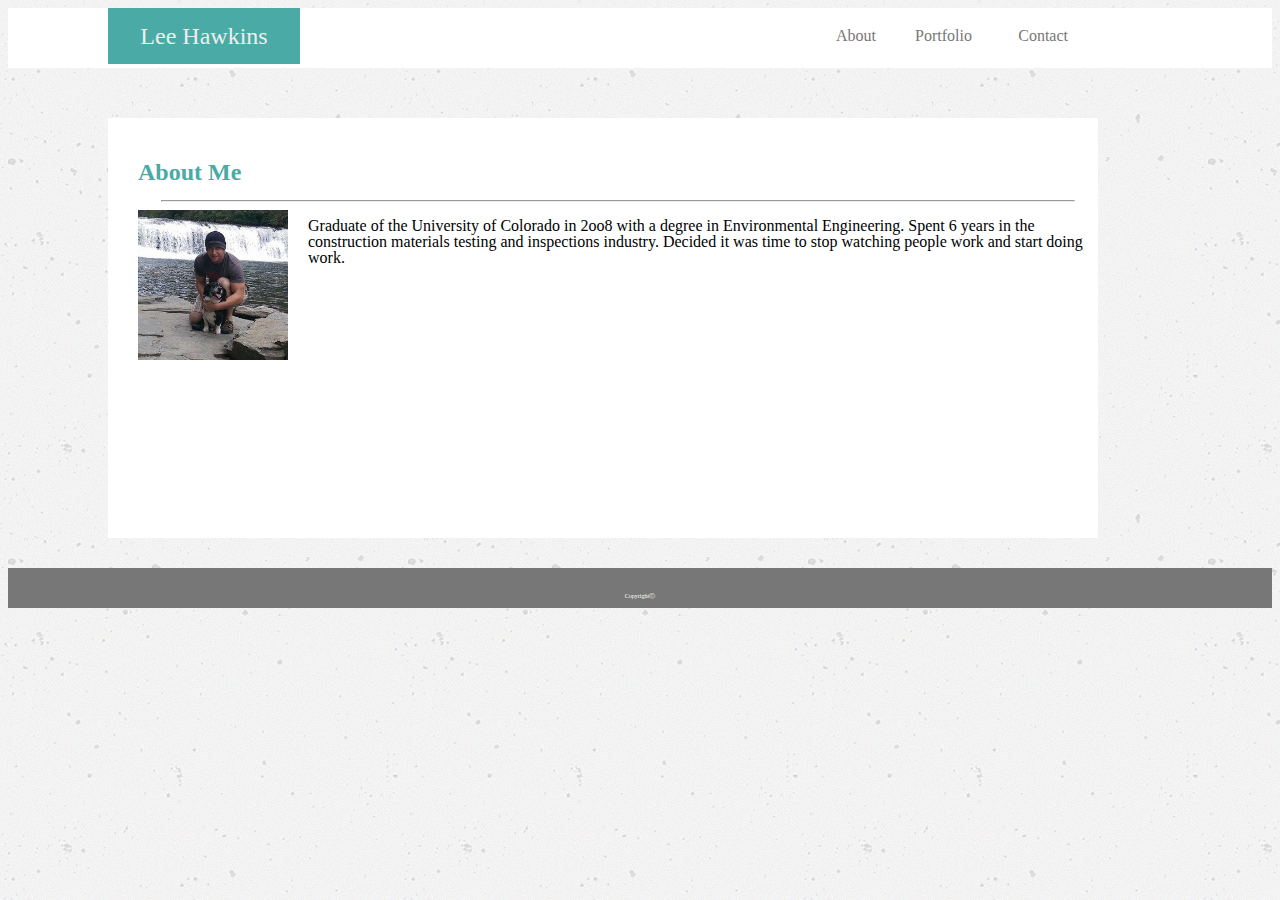
<file: index.html>
<!DOCTYPE html>
<html lang="en">
<head>
    <meta charset="UTF-8">
    <meta name="viewport" content="width=device-width, initial-scale=1.0">
    <meta http-equiv="X-UA-Compatible" content="ie=edge">
    <title>Lee Hawkins's Profile</title>
    <link rel="stylesheet" type="text/css" href="assets\css\style.css">
</head>
<body>
    <header>

    </header>

    
    <section id="heading">
        <section id="subheading">
        
            <aside id="name">
                Lee Hawkins
            </aside>
            <div id="contact">
                <a href="contact.html">Contact</a>
            </div>
            <div id="portfolio">
                <a href="portfolio.html">Portfolio</a>
            </div>
            <div id="about">
                <a href="index.html">About</a>
            </div>
        </section>
    </section>
    <section id="main">
        <h1>About Me</h1>
        <hr>
        <img src="assets\images\my_image.jpg" alt="Image of Lee Hawkins" id="my_image">
    <p>Graduate of the University of Colorado in 2oo8 with a degree in Environmental Engineering.
        Spent 6 years in the construction materials testing and inspections industry.  Decided it 
        was time to stop watching people work and start doing work.  
    </p>   
    </section>
    <footer>
        Copyright&#9400
    </footer>    
</body>
</html>
</file>
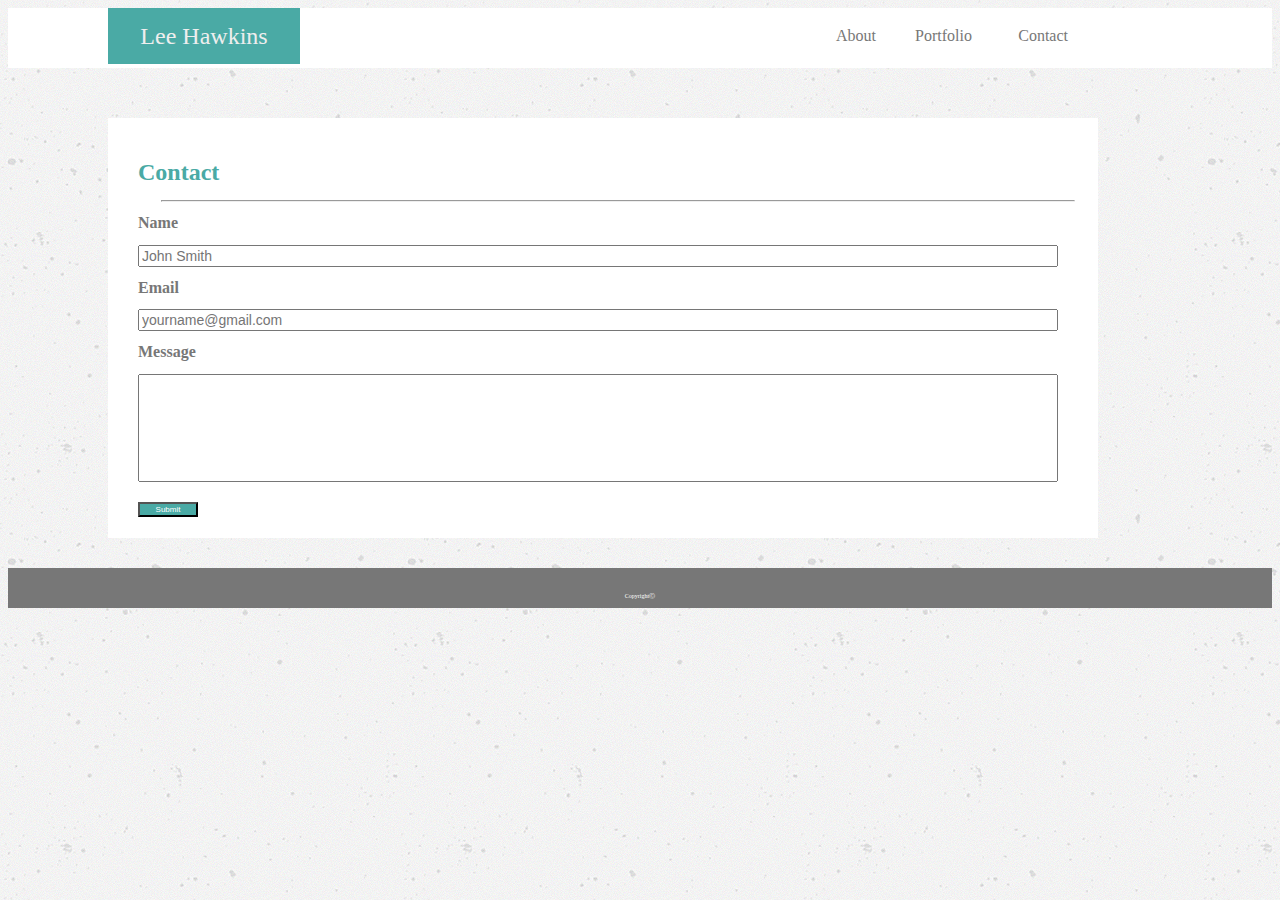
<file: contact.html>
<!DOCTYPE html>
<html lang="en">
<head>
    <meta charset="UTF-8">
    <meta name="viewport" content="width=device-width, initial-scale=1.0">
    <meta http-equiv="X-UA-Compatible" content="ie=edge">
    <link rel="stylesheet" type="text/css" href="assets\css\style.css">
    <title>Lee Hawkins's Profile</title>
</head>

<body>
    
        
    <header>

    </header>

    
    <section id="heading">
        <section id="subheading">
        
            <aside id="name">
                Lee Hawkins
            </aside>
            <div id="contact">
                <a href="contact.html">Contact</a>
            </div>
            <div id="portfolio">
                <a href="portfolio.html">Portfolio</a>
            </div>
            <div id="about">
                <a href="index.html">About</a>
            </div>
        </section>
    </section>
        

    <section id="main">
        <h1>Contact</h1>
        <hr>
        <form action="hotsaucehawkins@gmail.com">
        <h2>Name</h2>
        <input type="text" id="messname" placeholder="John Smith">
        <h2>Email</h2>
        <input type="text" id="messemail" placeholder="yourname@gmail.com">
        </textarea>
        <h2>Message</h2>
        <input type="text" id="message">
        <br>
        <input type=submit id="submit">
        </form>
    </section>
    <footer>
        Copyright&#9400
    </footer>
    
</body>
</html>
</file>
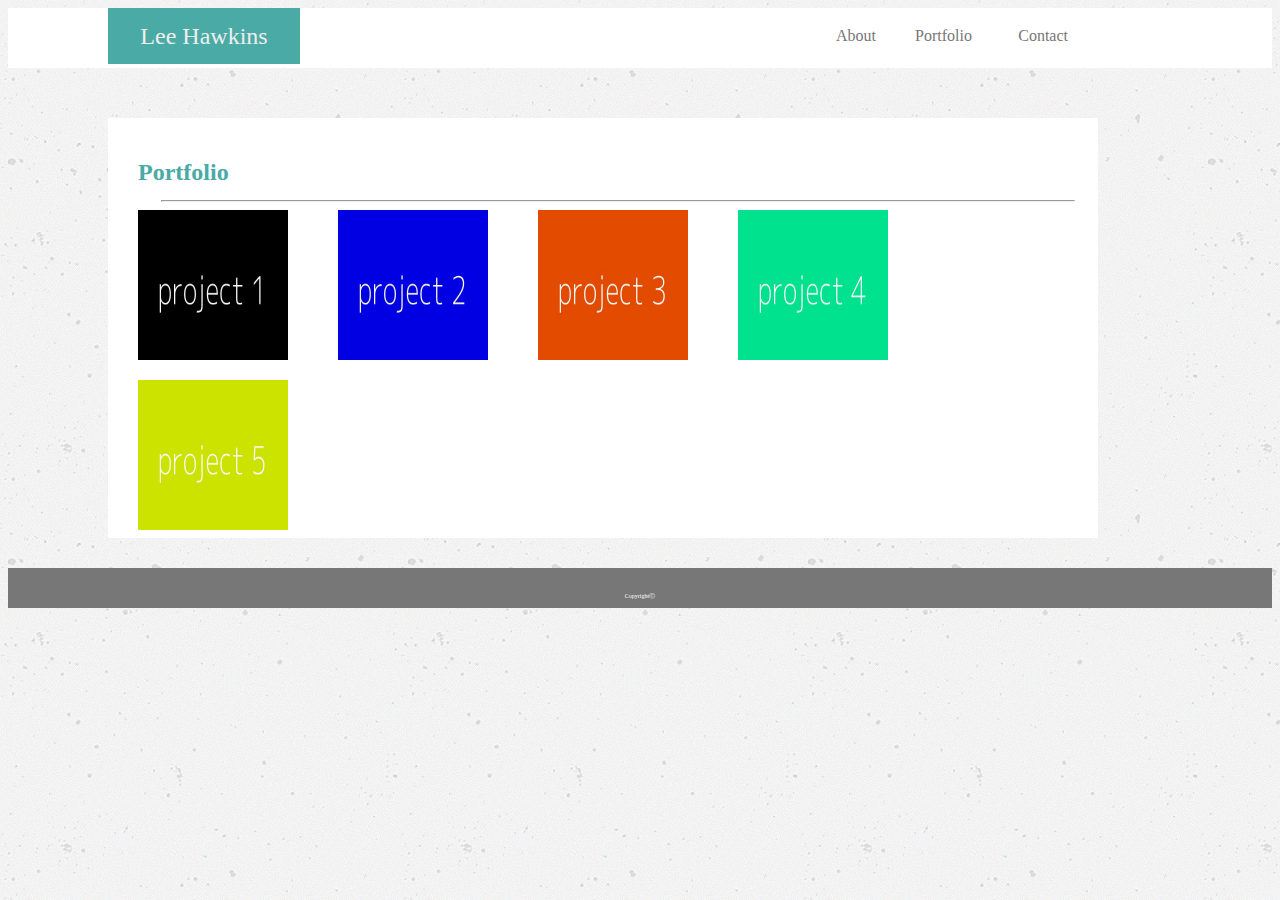
<file: portfolio.html>
<!DOCTYPE html>
<html lang="en">
<head>
    <meta charset="UTF-8">
    <meta name="viewport" content="width=device-width, initial-scale=1.0">
    <meta http-equiv="X-UA-Compatible" content="ie=edge">
    <title>Lee Hawkins's Profile</title>
    <link rel="stylesheet" type="text/css" href="assets\css\style.css">
</head>
<body>
    <header>

    </header>

    
    <section id="heading">
        <section id="subheading">
        
            <aside id="name">
                Lee Hawkins
            </aside>
            <div id="contact">
                <a href="contact.html">Contact</a>
            </div>
            <div id="portfolio">
                <a href="portfolio.html">Portfolio</a>
            </div>
            <div id="about">
                <a href="index.html">About</a>
            </div>
        </section>
    </section>
    <section id="main">
        <h1>Portfolio</h1>
        <hr>
            
                
            <a href="#">
            <img src="assets\images\project1.jpg" alt="project image #1" class="project">
            </a>
             
            

        
            <a href="#">
            <img src="assets\images\project2.jpg" alt="project image #2" class="project">
            </a>
        
            <a href="#">
            <img src="assets\images\project3.jpg" alt="project image #3" class="project">
            </a>
            <a href="#">
            <img src="assets\images\project4.jpg" alt="project image #4" class="project">
            </a>
            <a href="#">
            <img src="assets\images\project5.jpg" alt="project image #5" class="project">
            </a>
        
    </section>
    <footer>
        Copyright&#9400
    </footer>        
</body>
</html>
</file>
